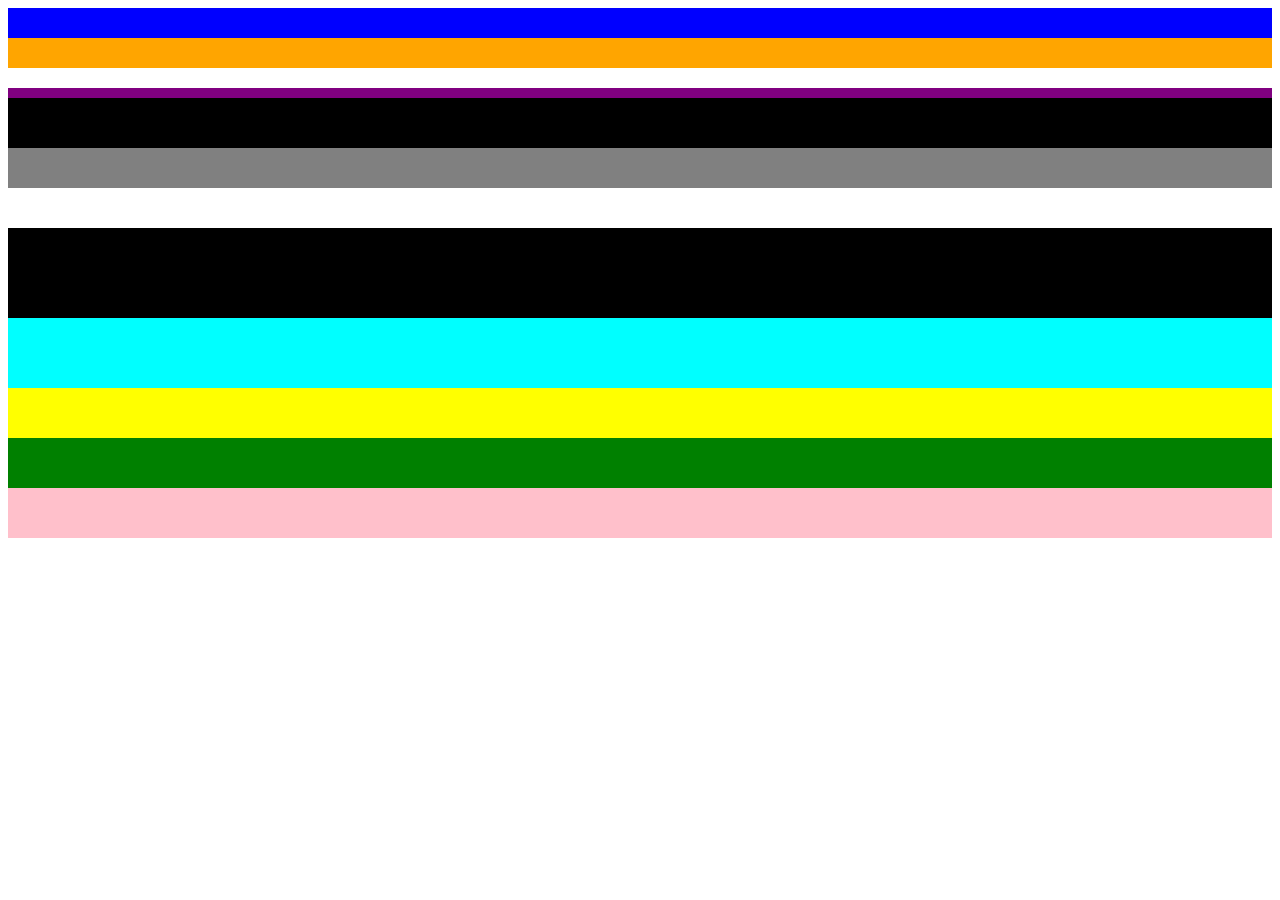
<file: test/index.html>
<html>
    <head>
        <link rel="stylesheet" href="https://maxcdn.bootstrapcdn.com/bootstrap/4.0.0-beta/css/bootstrap.min.css" integrity="sha384-/Y6pD6FV/Vv2HJnA6t+vslU6fwYXjCFtcEpHbNJ0lyAFsXTsjBbfaDjzALeQsN6M" crossorigin="anonymous">
        
        <script src="https://code.jquery.com/jquery-3.2.1.slim.min.js" integrity="sha384-KJ3o2DKtIkvYIK3UENzmM7KCkRr/rE9/Qpg6aAZGJwFDMVNA/GpGFF93hXpG5KkN" crossorigin="anonymous"></script>
        <script src="https://cdnjs.cloudflare.com/ajax/libs/popper.js/1.11.0/umd/popper.min.js" integrity="sha384-b/U6ypiBEHpOf/4+1nzFpr53nxSS+GLCkfwBdFNTxtclqqenISfwAzpKaMNFNmj4" crossorigin="anonymous"></script>
        <script src="https://maxcdn.bootstrapcdn.com/bootstrap/4.0.0-beta/js/bootstrap.min.js" integrity="sha384-h0AbiXch4ZDo7tp9hKZ4TsHbi047NrKGLO3SEJAg45jXxnGIfYzk4Si90RDIqNm1" crossorigin="anonymous"></script>
       
         <link rel="stylesheet" href="home.css">
    
    </head>
    
    <body>
        
        <div class="container">
            
            <div class="header">
            
                <div class="logo col-xs-12 col-sm-6">
            
                </div><!--logo-->
            
                <div class="navigation col-xs-12 col-sm-6">
            
                </div><!--nav-->
                
            </div><!--header-->
            
            <div class="content col-xs-12">
                
                <div class="banner col-xs-12">
                    
                    <div class="greyblock col-xs-12">
                    
                    </div>
                
                </div>
                
                <div class="welcome col-xs-12">
                
                </div>
                
                <div class="heading col-xs-12">
                
                </div>
                
                
                    <div class="movie col-xs-12 col-sm-4">
                
                    </div>
                
                    <div class="movie col-xs-12 col-sm-4">
                    
                    </div>
                    
                    <div class="movie col-xs-12 col-sm-4">
                    
                    </div>
                        

            
            </div><!--content-->
            
            <div class="footer col-xs-12">
                
                <div class="foot1 hidden-xs col-sm-4">
                
                </div><!--foot1-->
                
                <div class="foot2 col-xs-6 col-sm-4">
                
                </div><!--foot2-->
                
                <div class="foot3 col-xs-6 col-sm-4">
                
                </div><!--foot3-->
            
            
            </div><!--footer-->
        
        </div><!--container-->
    
    </body>
</html>
</file>
<file: test/home.css>
body {
    width:auto;
    padding:auto;
}

.header {
    background-color: black;
    height:30px;
}

.logo {
    background-color:blue;
    height:30px;
}

.navigation {
    background-color:orange;
    height:30px;
}

.content {
    background-color:aqua;
    height:300px;
}

.banner {
    height:60px;
    background-color:black;
}

.greyblock {
    height:10px;
    background-color:purple;
    margin-top:50px;
}

.welcome {
    height:40px;
    background-color:grey;
}

.heading {
    height:40px;
    background-color:white;
}

.movie {
    height:30px;
    background-color:black;
}

.footer {
    background-color:red;
    height:50px;
}

.foot1 {
    background-color:yellow;
    height:50px;
}

.foot2 {
    background-color:green;
    height:50px;
}

.foot3 {
    background-color:pink;
    height:50px;
}
</file>
